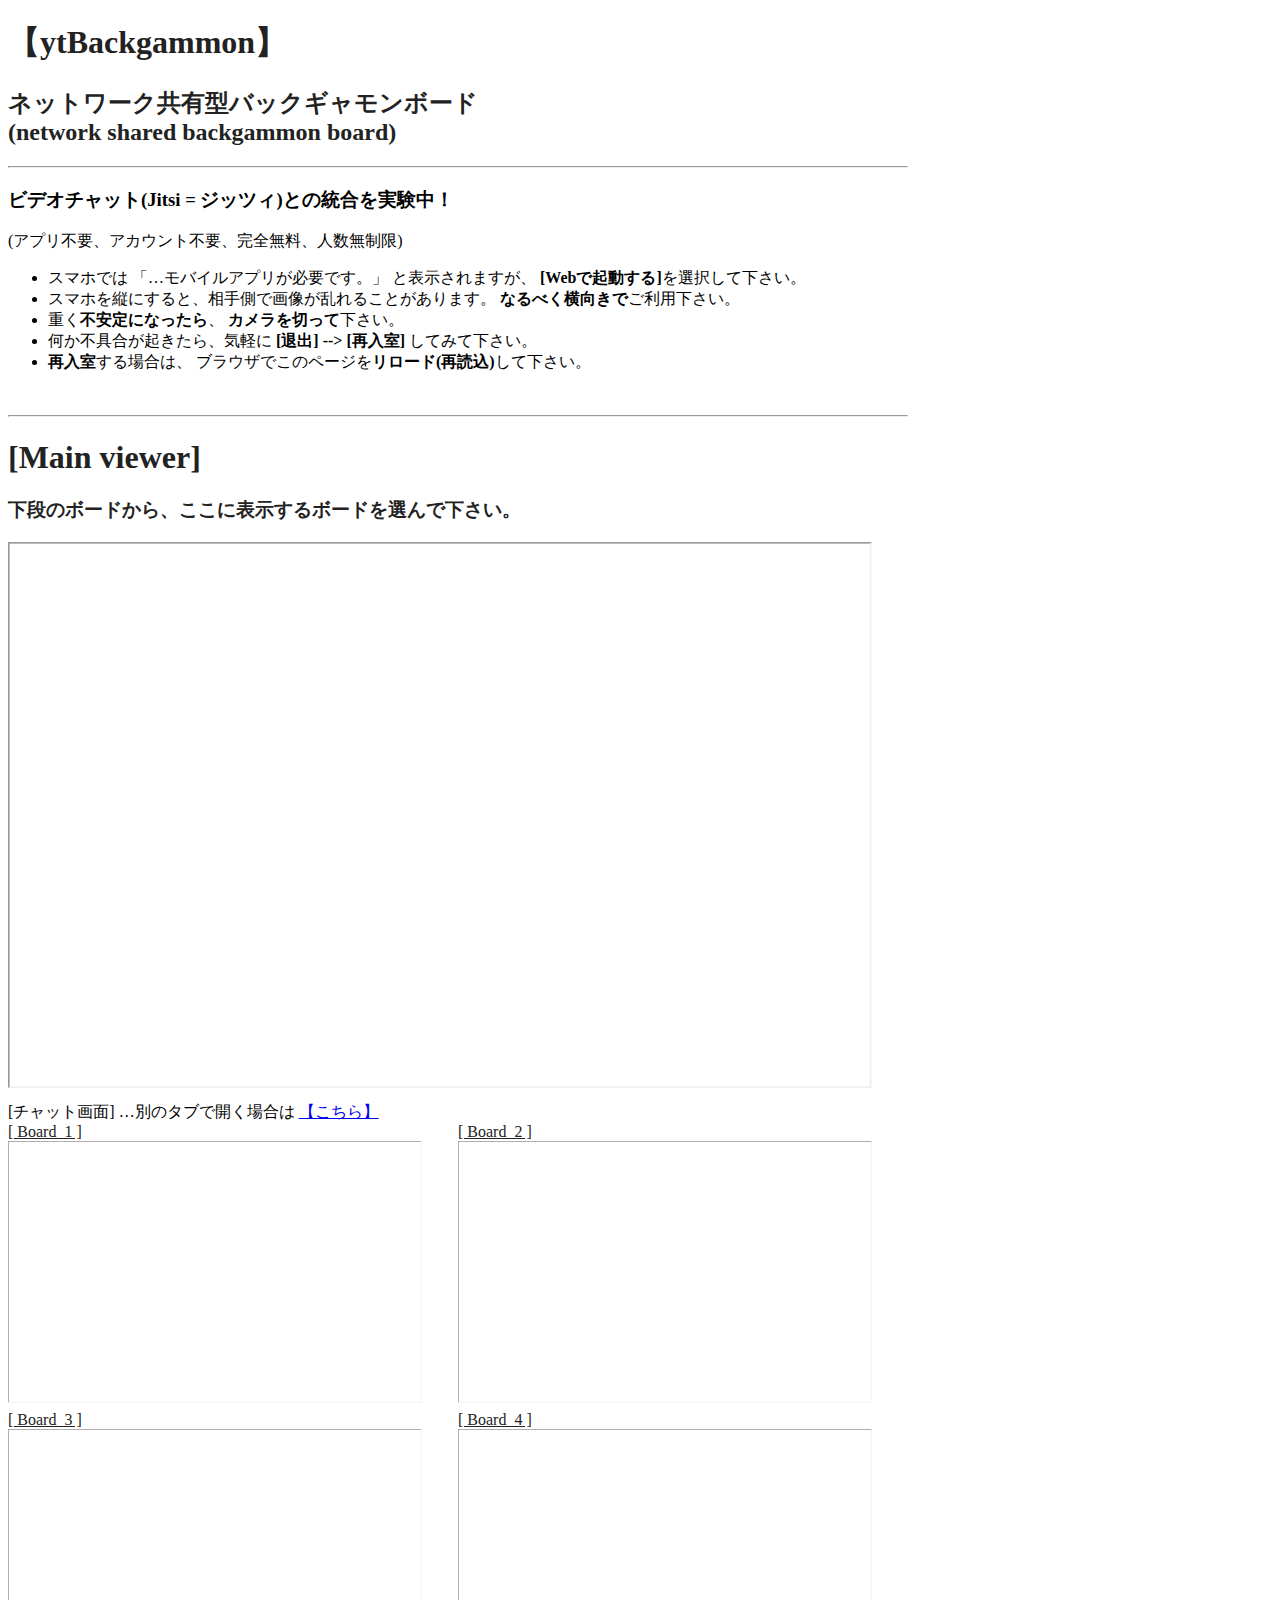
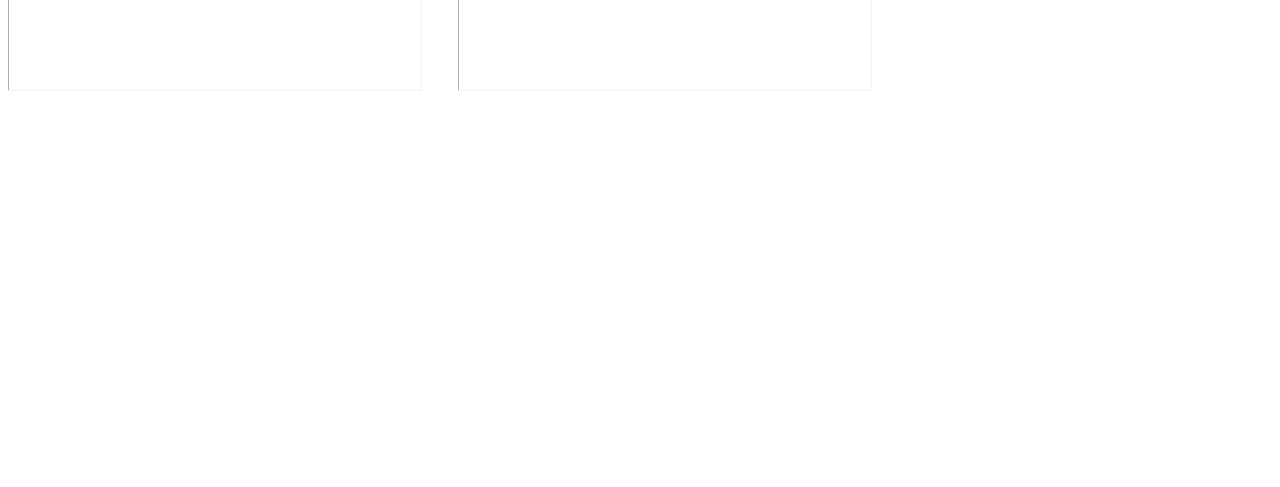
<file: ytbg.html>
<!DOCTYPE HTML>
<html lang="jp">
  <head>
    <meta charset="utf-8">
    <!-- <meta http-equiv="X-UA-Compatible" content="IE=edge"> -->
    <meta http-equiv="Pragma" content="no-cache">
    <meta http-equiv="Cache-Control" content="no-cache">
    <meta http-equiv="Expires" content="0">
    <meta name="viewport"
          content="width=device-width, initial-scale=0.4, minimum-scale=0.05, maximum-scale=3">
    <title>ytBackgammon: network shared backgammon board (alpha)</title>

    <script>
      const set_main = id => {
          console.log(`set_main>id=${id}`);
          const url = document.getElementById(id).src + "?sound=off";
          console.log(`set_main>url=${url}`);

          document.cookie = `main_viewer=${encodeURIComponent(id)};`;
          document.getElementById("main_board_id").innerHTML = id;
          document.getElementById("main_viewer").src = url;
      };

      window.onload = () => {
          let id = undefined;
          for (let ent of document.cookie.split("; ")) {
              console.log(`window.onload>ent=${ent}`);
              const [key, val] = ent.split("=");
              if ( key == "main_viewer" ) {
                  id = val;
                  break;
              }
          }
          console.log(`window.onload>id=${id}`);
          if ( id === undefined ) {
              return;
          }
          set_main(decodeURIComponent(id));
      };
    </script>
    <script src='https://meet.jit.si/external_api.js'></script>
  </head>
  <body style="background-image:url(./bg.png);width:900px;">
    <h1 style="color:#222;">【ytBackgammon】</h1>
    <h2 style="color:#222;">ネットワーク共有型バックギャモンボード<br />
      (network shared backgammon board)</h2>
    <hr />
    <h3>ビデオチャット(Jitsi = ジッツィ)との統合を実験中！</h3>
    <p>
      (アプリ不要、アカウント不要、完全無料、人数無制限)
    </p>
    <ul>
      <li> スマホでは
        「…モバイルアプリが必要です。」
        と表示されますが、
        <strong>[Webで起動する]</strong>を選択して下さい。
      </li>
      <li> スマホを縦にすると、相手側で画像が乱れることがあります。
        <strong>なるべく横向きで</strong>ご利用下さい。
      </li>
      <li> 重く<strong>不安定になったら</strong>、
        <strong>カメラを切って</strong>下さい。
      </li>
      <li> 何か不具合が起きたら、気軽に
        <strong>[退出] --&gt; [再入室]</strong>
        してみて下さい。
      </li>
      <li> <strong>再入室</strong>する場合は、
        ブラウザでこのページを<strong>リロード(再読込)</strong>して下さい。
      </li>
    </ul>
    <br />
    <hr />
    <h1 style="color:#222;">[Main viewer] <span id="main_board_id"></span></h1>
    <h3 style="color:#222;">下段のボードから、ここに表示するボードを選んで下さい。</h3>
    
    <!--    <div style="float:left;"> -->
    <div>
      <div style="width:880px;height:560px">
        <iframe id="main_viewer"
                name="main"
                src=""
                width="1030px" height="650px"
                style="transform:scale(0.835);transform-origin:left top;">
        </iframe>
      </div>
    </div>
    [チャット画面] …別のタブで開く場合は
    <a href="https://meet.jit.si/ytani01" target="_blank">【こちら】</a>
    <div id="meet">
    </div>
    <div style="float:left;">
      <a href="https://ytbg1.ytani.net/?board=1&sound=off"
         target="main" style="color:#222;"
         onClick="set_main('Board_1');">[ Board_1 ]</a>

      <div style="width:450px;height:270px">
        <iframe id="Board_1"
                src="https://ytbg1.ytani.net/"
                width="1030px" height="650px"
                style="transform:scale(0.4);transform-origin:left top;">
        </iframe>
      </div>
    </div>

    <div style="float:left;">
      <a href="https://ytbg2.ytani.net/?board=2&sound=off"
         target="main" style="color:#222;"
         onClick="set_main('Board_2');">[ Board_2 ]</a>

      <div style="width:450px;height:270px">
        <iframe id="Board_2"
                src="https://ytbg2.ytani.net/"
                width="1030px" height="650px"
                style="transform:scale(0.4);transform-origin:left top;">
        </iframe>
      </div>
    </div>

    <div style="float:left;">
      <a href="https://ytbg3.ytani.net/?board=3&sound=off"
         target="main" style="color:#222;"
         onClick="set_main('Board_3');">[ Board_3 ]</a>

      <div style="width:450px;height:270px">
        <iframe id="Board_3"
                src="https://ytbg3.ytani.net/"
                width="1030px" height="650px"
                style="transform:scale(0.4);transform-origin:left top;">
        </iframe>
      </div>
    </div>

    <div style="float:left;">
      <a href="https://ytbg4.ytani.net/?board=4&sound=off"
         target="main" style="color:#222;"
         onClick="set_main('Board_4')">[ Board_4 ]</a>

      <div style="width:450px;height:270px">
        <iframe id="Board_4"
                src="https://ytbg4.ytani.net/"
                width="1030px" height="650px"
                style="transform:scale(0.4);transform-origin:left top;">
        </iframe>
      </div>
    </div>

    <script>
      const domain = 'meet.jit.si'; // Jitsi用に使用しているドメイン名
      const options = {
          roomName: 'ytani01', // チャットルーム名
          width: 860, // ビデオチャット表示部分の幅
          height: 550, // ビデオチャット表示部分の高さ
          parentNode: document.querySelector('#meet') // ビデオチャットを表示する要素のID
      };
      const api = new JitsiMeetExternalAPI(domain, options);
    </script>
  </body>
</html>
</file>
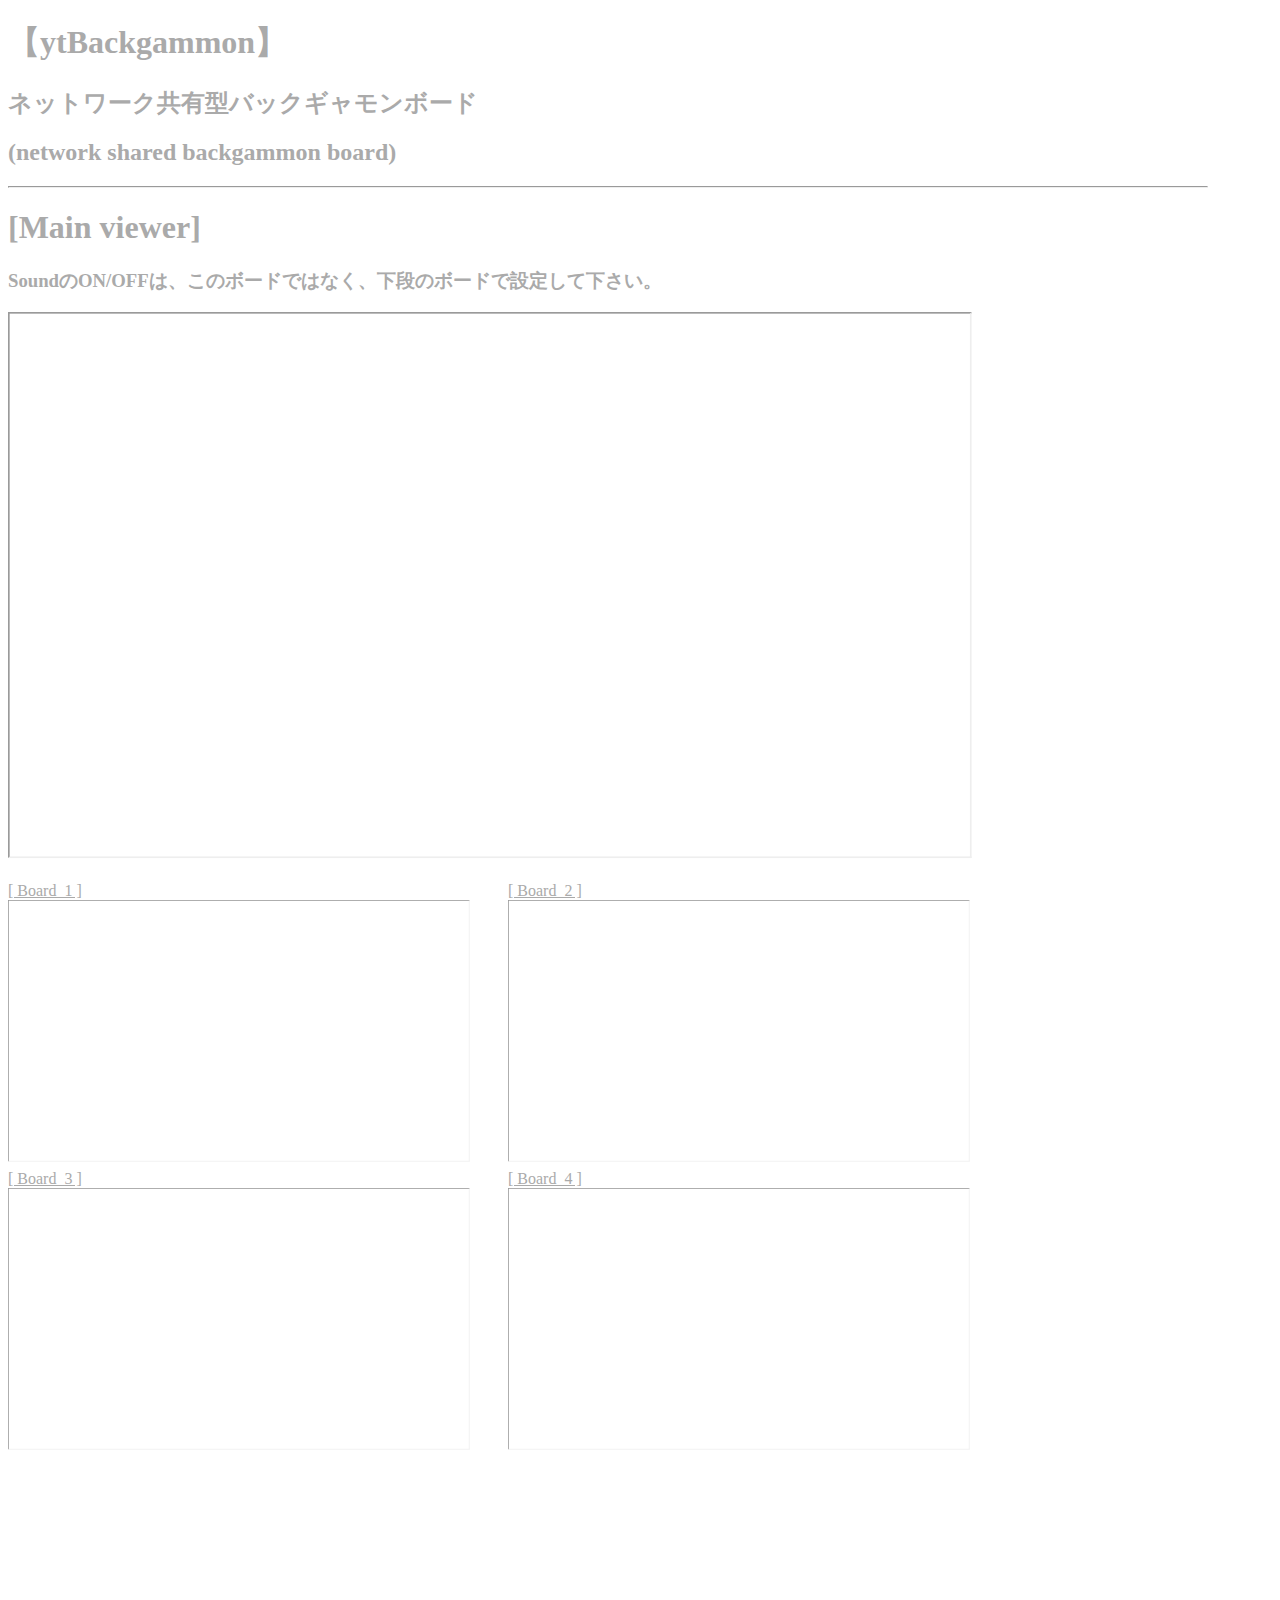
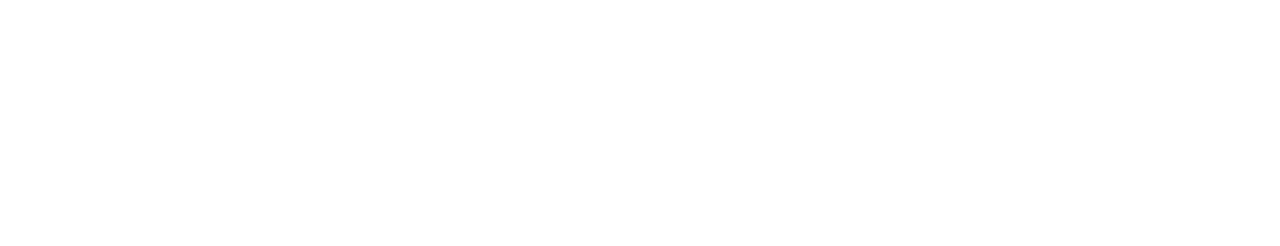
<file: app/ytbg.html>
<!DOCTYPE HTML>
<html lang="jp">
  <head>
    <meta charset="utf-8">
    <!-- <meta http-equiv="X-UA-Compatible" content="IE=edge"> -->
    <meta http-equiv="Pragma" content="no-cache">
    <meta http-equiv="Cache-Control" content="no-cache">
    <meta http-equiv="Expires" content="0">
    <meta name="viewport"
          content="width=device-width, initial-scale=0.4, minimum-scale=0.05, maximum-scale=3">
    <title>ytBackgammon: network shared backgammon board (alpha)</title>

    <script>
      const set_board = id => {
          console.log(`set_board>id=${id}`);
          const url = document.getElementById(id).src + "?sound=off";
          console.log(`set_board>url=${url}`);

          document.cookie = `main_viewer=${encodeURIComponent(id)};`;
          document.getElementById("main_board_id").innerHTML = id;
          document.getElementById("main_viewer").src = url;
      };
      window.onload = () => {
          let id = undefined;
          for (let ent of document.cookie.split("; ")) {
              console.log(`window.onload>ent=${ent}`);
              const [key, val] = ent.split("=");
              if ( key == "main_viewer" ) {
                  id = val;
                  break;
              }
          }
          console.log(`window.onload>id=${id}`);
          if ( id === undefined ) {
              return;
          }
          set_board(decodeURIComponent(id));
      };
    </script>
  </head>
  <body style="background-image:url(./bg.png);width:1200px;">
    <h1 style="color:#AAA;">【ytBackgammon】</h1>
    <h2 style="color:#AAA;">ネットワーク共有型バックギャモンボード</h2>
    <h2 style="color:#AAA;">(network shared backgammon board)</h2>
    <hr />

    <h1 style="color:#AAA;">[Main viewer] <span id="main_board_id"></span></h1>
    <h3 style="color:#AAA;">SoundのON/OFFは、このボードではなく、下段のボードで設定して下さい。</h3>
    <div style="float:left;">
      <div style="width:1000px;height:570px">
        <iframe id="main_viewer"
                name="main"
                src=""
                width="1150px" height="650px"
                style="transform:scale(0.835);transform-origin:left top;">
        </iframe>
      </div>
    </div>

    <div style="float:left;">
      <a href="http://www.ytani.net:5001/"
         target="main"
         style="color:#AAA;"
         onClick="set_board('Board_1');">[ Board_1 ]</a>

      <div style="width:500px;height:270px">
        <iframe id="Board_1"
                src="http://www.ytani.net:5001"
                width="1150px" height="650px"
                style="transform:scale(0.4);transform-origin:left top;">
        </iframe>
      </div>
    </div>

    <div style="float:left;">
      <a href="http://www.ytani.net:5002/"
         target="main"
         style="color:#AAA;"
         onClick="set_board('Board_2');">[ Board_2 ]</a>

      <div style="width:500px;height:270px">
        <iframe id="Board_2"
                src="http://www.ytani.net:5002"
                width="1150px" height="650px"
                style="transform:scale(0.4);transform-origin:left top;">
        </iframe>
      </div>
    </div>

    <div style="float:left;">
      <a href="http://www.ytani.net:5003/"
         target="main"
         style="color:#AAA;"
         onClick="set_board('Board_3');">[ Board_3 ]</a>
      <div style="width:500px;height:270px">
        <iframe id="Board_3"
                src="http://www.ytani.net:5003"
                width="1150px" height="650px"
                style="transform:scale(0.4);transform-origin:left top;">
        </iframe>
      </div>
    </div>

    <div style="float:left;">
      <a href="http://www.ytani.net:5004/"
         target="main"
         style="color:#AAA;"
         onClick="set_board('Board_4')">[ Board_4 ]</a>
      <div style="width:500px;height:270px">
        <iframe id="Board_4"
                src="http://www.ytani.net:5004"
                width="1150px" height="650px"
                style="transform:scale(0.4);transform-origin:left top;">
        </iframe>
      </div>
    </div>

  </body>
</html>
</file>
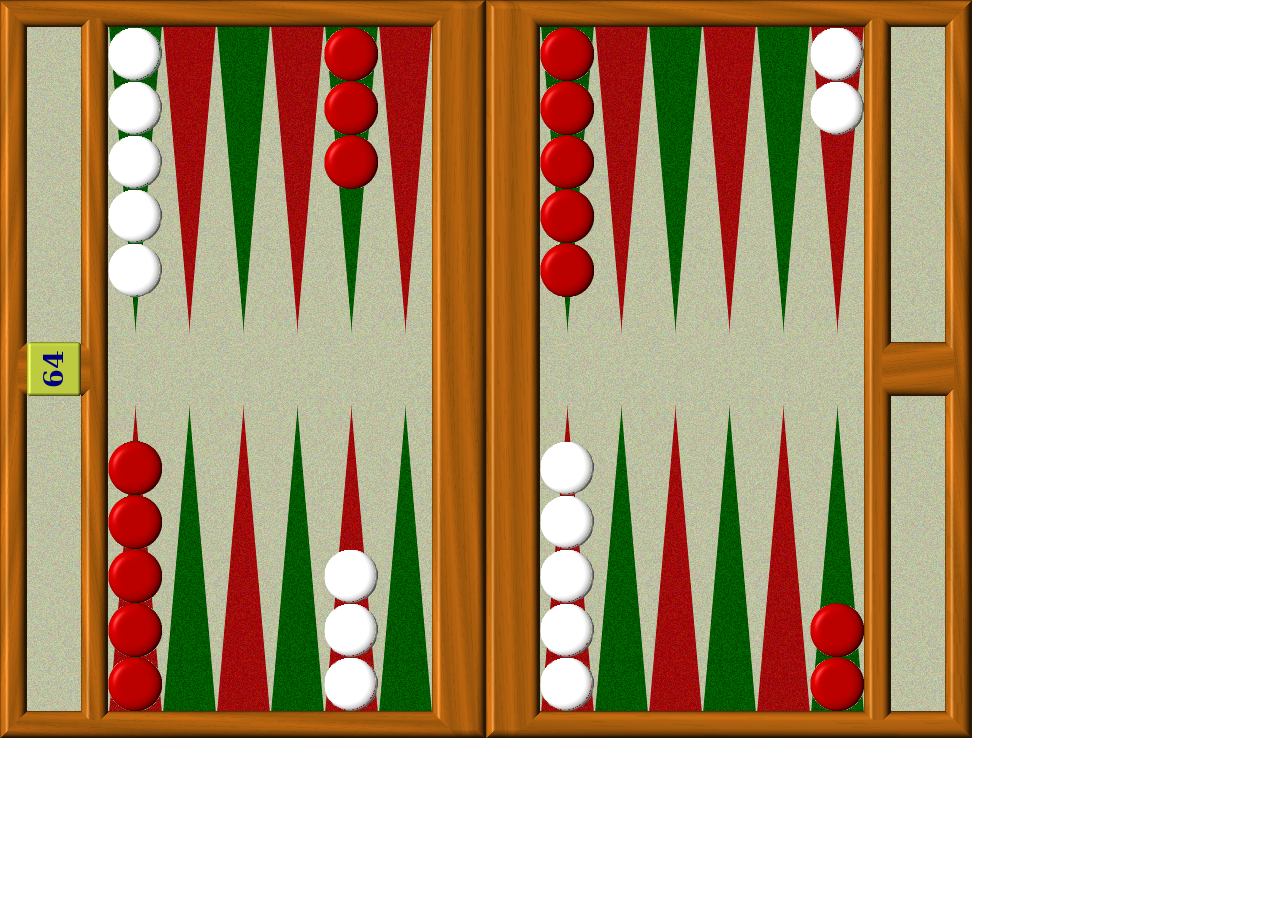
<file: board/board.html>
<!DOCTYPE html>
<html lang="en">
  <head>
    <meta charset="utf-8">
    <!-- <meta http-equiv="X-UA-Compatible" content="IE=edge"> -->
    <meta name="viewport" content="width=device-width, initial-scale=1">
    <title>board test</title>
    <script src="board.js"></script>
    <style>
      * { margin: 0; }
      html, body { height: 100%;
      }
    </style>
  </head>
  <body>
    <div id="all" style="transform-origin:center center;">
    <div id="board"><image src="images/board-base.png"></div>

    <div id="p000"><image src="images/checker-White.png"></div>
    <div id="p001"><image src="images/checker-White.png"></div>
    <div id="p002"><image src="images/checker-White.png"></div>
    <div id="p003"><image src="images/checker-White.png"></div>
    <div id="p004"><image src="images/checker-White.png"></div>
    <div id="p005"><image src="images/checker-White.png"></div>
    <div id="p006"><image src="images/checker-White.png"></div>
    <div id="p007"><image src="images/checker-White.png"></div>
    <div id="p008"><image src="images/checker-White.png"></div>
    <div id="p009"><image src="images/checker-White.png"></div>
    <div id="p010"><image src="images/checker-White.png"></div>
    <div id="p011"><image src="images/checker-White.png"></div>
    <div id="p012"><image src="images/checker-White.png"></div>
    <div id="p013"><image src="images/checker-White.png"></div>
    <div id="p014"><image src="images/checker-White.png"></div>
    <div id="p015"><image src="images/checker-White.png"></div>

    <div id="p100"><image src="images/checker-Red.png"></div>
    <div id="p101"><image src="images/checker-Red.png"></div>
    <div id="p102"><image src="images/checker-Red.png"></div>
    <div id="p103"><image src="images/checker-Red.png"></div>
    <div id="p104"><image src="images/checker-Red.png"></div>
    <div id="p105"><image src="images/checker-Red.png"></div>
    <div id="p106"><image src="images/checker-Red.png"></div>
    <div id="p107"><image src="images/checker-Red.png"></div>
    <div id="p108"><image src="images/checker-Red.png"></div>
    <div id="p109"><image src="images/checker-Red.png"></div>
    <div id="p110"><image src="images/checker-Red.png"></div>
    <div id="p111"><image src="images/checker-Red.png"></div>
    <div id="p112"><image src="images/checker-Red.png"></div>
    <div id="p113"><image src="images/checker-Red.png"></div>
    <div id="p114"><image src="images/checker-Red.png"></div>
    <div id="p115"><image src="images/checker-Red.png"></div>

    <div id="cube"><image src="images/cubeA-64.png"></div>
    </div>
  </body>
</html>
</file>
